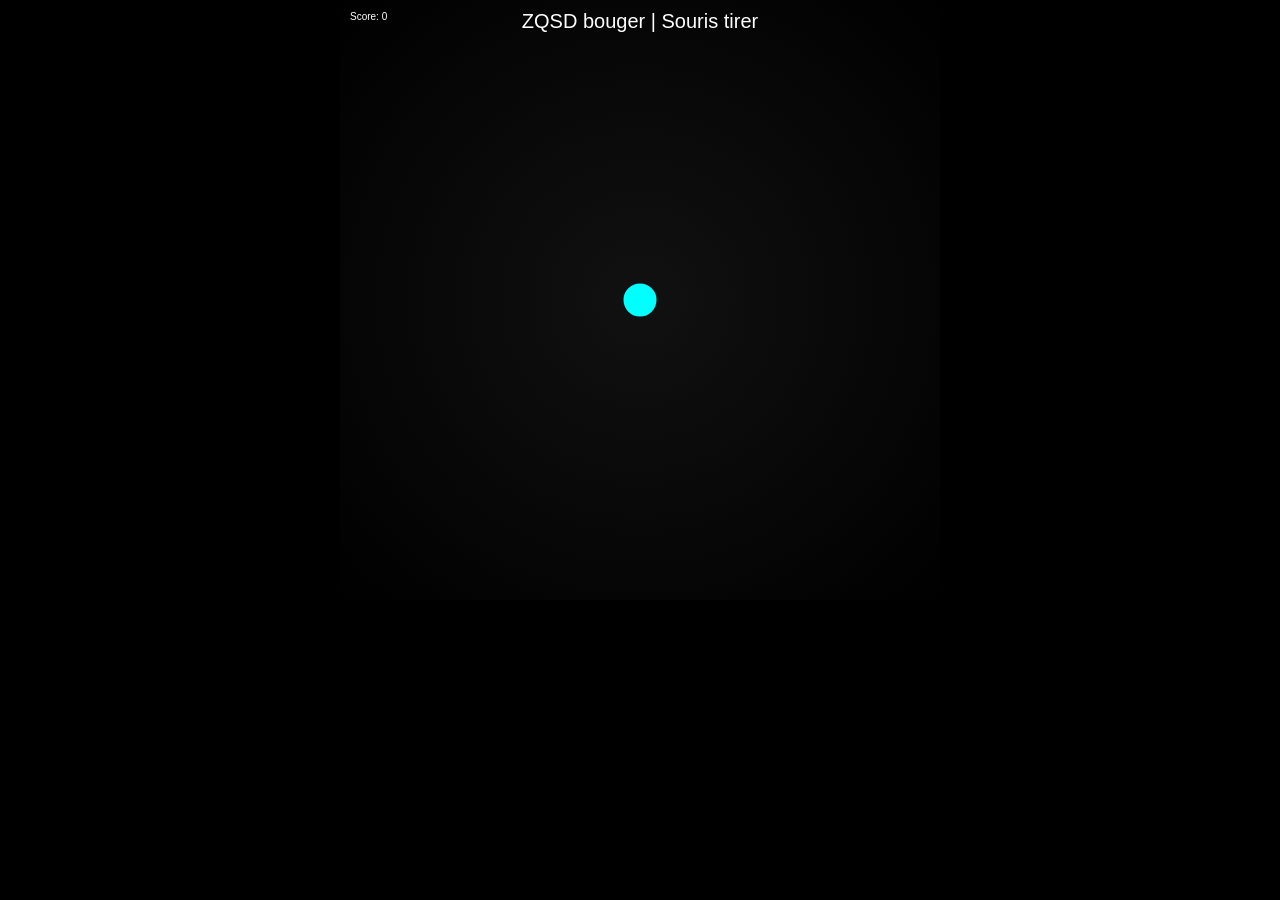
<file: index.html>
<!DOCTYPE html>
<html lang="fr">
<head>
<meta charset="UTF-8">
<title>Ultra Shooter</title>
<style>
body { margin:0; overflow:hidden; background:#000; }
canvas { display:block; margin:auto; background:radial-gradient(circle,#111,#000); }
#ui { position:absolute; top:10px; left:50%; transform:translateX(-50%); color:white; font-family:Arial; font-size:20px; }
</style>
</head>
<body>
<div id="ui">ZQSD bouger | Souris tirer</div>
<canvas id="game" width="600" height="600"></canvas>
<script>
const c = document.getElementById("game");
const ctx = c.getContext("2d");

let player, bullets, enemies, keys, score, gameOver;

function reset(){
 player = {x:300,y:300,size:15,speed:4};
 bullets = [];
 enemies = [];
 keys = {};
 score = 0;
 gameOver=false;
}

// joueur détaillé
function drawPlayer(){
 ctx.fillStyle="#00ffff";
 ctx.beginPath();
 ctx.arc(player.x, player.y, player.size, 0, Math.PI*2);
 ctx.fill();

 // glow
 ctx.strokeStyle="#00ffff";
 ctx.lineWidth=3;
 ctx.stroke();
}

// tirs
function drawBullets(){
 ctx.fillStyle="yellow";
 bullets.forEach(b=>{
   ctx.beginPath();
   ctx.arc(b.x,b.y,4,0,Math.PI*2);
   ctx.fill();
 });
}

function updateBullets(){
 bullets.forEach(b=>{
   b.x += b.dx;
   b.y += b.dy;
 });
 bullets = bullets.filter(b=>b.x>0 && b.x<600 && b.y>0 && b.y<600);
}

// ennemis
function spawnEnemy(){
 let edge = Math.floor(Math.random()*4);
 let x,y;
 if(edge===0){x=0;y=Math.random()*600}
 if(edge===1){x=600;y=Math.random()*600}
 if(edge===2){x=Math.random()*600;y=0}
 if(edge===3){x=Math.random()*600;y=600}

 enemies.push({x,y,size:12,speed:1.5});
}

function drawEnemies(){
 ctx.fillStyle="red";
 enemies.forEach(e=>{
   ctx.beginPath();
   ctx.arc(e.x,e.y,e.size,0,Math.PI*2);
   ctx.fill();
 });
}

function updateEnemies(){
 enemies.forEach(e=>{
   let dx = player.x - e.x;
   let dy = player.y - e.y;
   let dist = Math.sqrt(dx*dx + dy*dy);
   e.x += dx/dist * e.speed;
   e.y += dy/dist * e.speed;

   if(dist < player.size + e.size) gameOver=true;

   bullets.forEach((b,i)=>{
     let d = Math.hypot(b.x-e.x,b.y-e.y);
     if(d < e.size){
       enemies.splice(enemies.indexOf(e),1);
       bullets.splice(i,1);
       score++;
     }
   })
 });
}

// mouvements
function updatePlayer(){
 if(keys['z']) player.y -= player.speed;
 if(keys['s']) player.y += player.speed;
 if(keys['q']) player.x -= player.speed;
 if(keys['d']) player.x += player.speed;
}

function draw(){
 ctx.clearRect(0,0,600,600);
 drawPlayer();
 drawBullets();
 drawEnemies();

 ctx.fillStyle="white";
 ctx.fillText("Score: "+score,10,20);

 if(gameOver){
   ctx.font="40px Arial";
   ctx.fillText("GAME OVER",180,300);
   ctx.font="20px Arial";
   ctx.fillText("Clique pour rejouer",200,340);
 }
}

function loop(){
 if(!gameOver){
   if(Math.random()<0.02) spawnEnemy();
   updatePlayer();
   updateBullets();
   updateEnemies();
 }
 draw();
 requestAnimationFrame(loop);
}

// contrôles
window.addEventListener('keydown',e=>keys[e.key]=true);
window.addEventListener('keyup',e=>keys[e.key]=false);

c.addEventListener('click',e=>{
 if(gameOver){ reset(); return; }
 let rect=c.getBoundingClientRect();
 let mx=e.clientX-rect.left;
 let my=e.clientY-rect.top;
 let dx=mx-player.x;
 let dy=my-player.y;
 let dist=Math.sqrt(dx*dx+dy*dy);
 bullets.push({x:player.x,y:player.y,dx:dx/dist*6,dy:dy/dist*6});
});

reset();
loop();
</script>
</body>
</html>
</file>
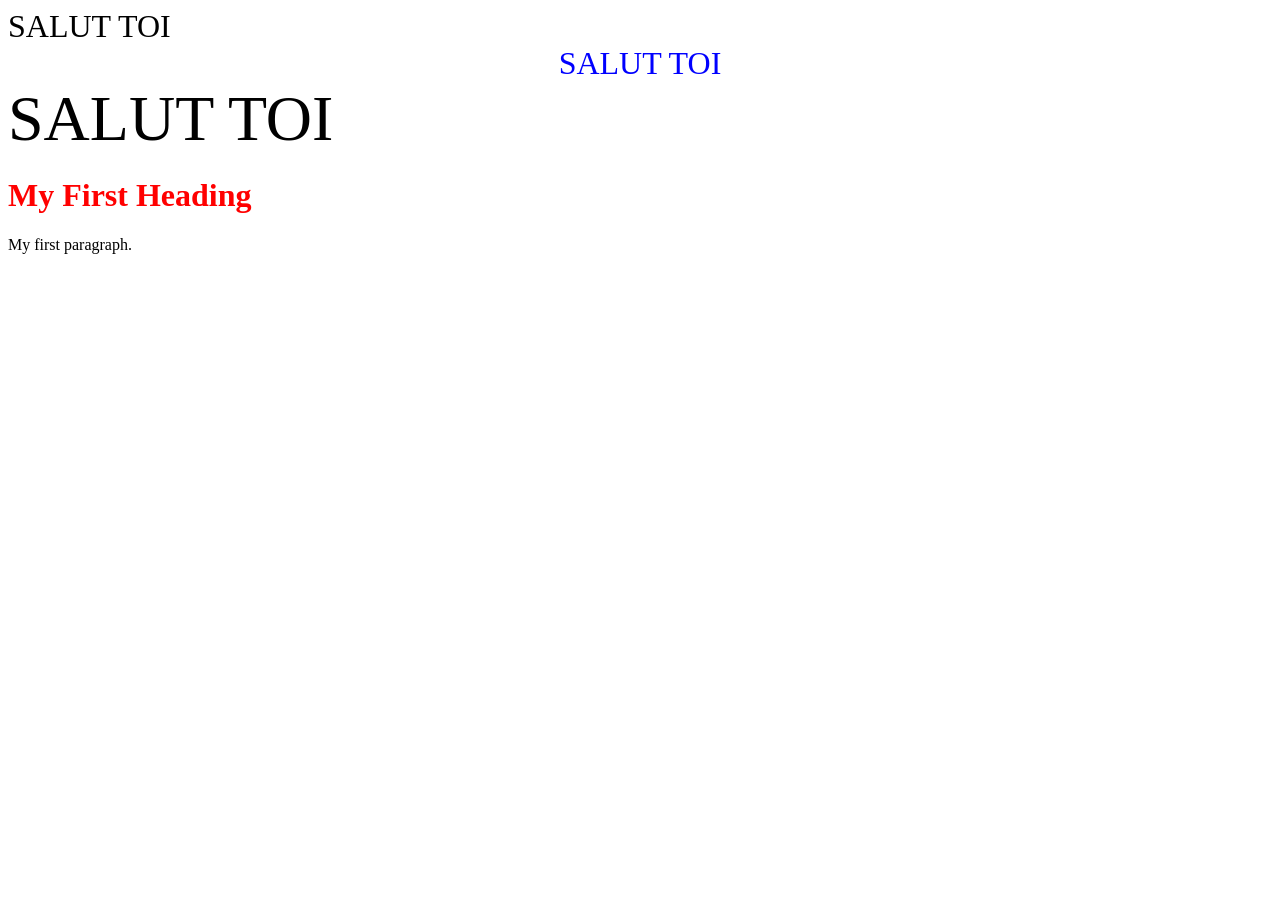
<file: tutorial_web/index.html>
<!DOCTYPE html>
<html>
<head>
<title>Page Title</title>

<link rel="stylesheet" href="style.css">
<script type="text/javascript" src="script.js"></script>
</head>

<body>


<div class="toto">SALUT TOI </div>
<div id="id1"class="toto">SALUT TOI </div>
<div id="id2"class="toto">SALUT TOI </div>


<h1>My First Heading</h1>
<p>My first paragraph.</p>

</body>
</html>
</file>
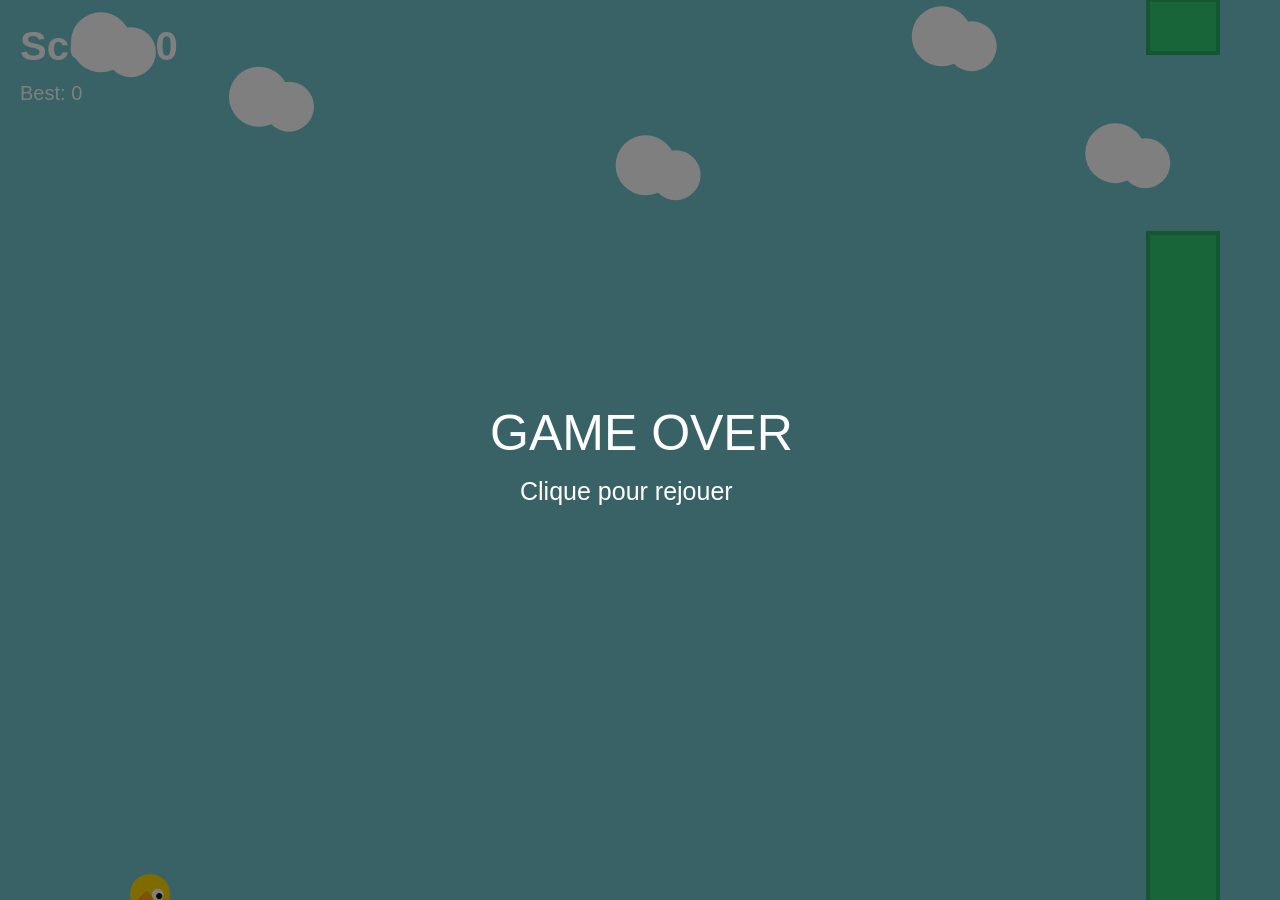
<file: flappy_bird/game.html>
<!DOCTYPE html><html lang="fr"><head>  <meta charset="UTF-8">  <title>Flappy Bird</title>  <style>    body {      margin: 0;      overflow: hidden;      background: #70c5ce;      font-family: Arial;    }    canvas {      display: block;    }  </style></head><body><canvas id="game"></canvas><script>const canvas = document.getElementById("game");const ctx = canvas.getContext("2d");canvas.width = window.innerWidth;canvas.height = window.innerHeight;// ===== OISEAU =====let bird = {  x: 150,  y: 300,  velocity: 0,  gravity: 0.6,  lift: -10,  size: 20,  rotation: 0};// ===== TUYAUX =====let pipes = [];let frame = 0;let score = 0;let bestScore = 0;let gameOver = false;//function sounds(fichier_deson)const sounds = [  new Audio("bird1.mp3"),  new Audio("bird2.mp3")];function playFlap() {  let s = sounds[Math.floor(Math.random() * sounds.length)];  s.currentTime = 0;  s.play();}// ===== CREATION TUYAU =====function createPipe() {  let gap = 180;  let top = Math.random() * (canvas.height - gap - 200) + 50;  pipes.push({    x: canvas.width,    width: 70,    top: top,    gap: gap,    passed: false  });}// ===== DESSIN OISEAU =====function drawBird() {  ctx.save();  ctx.translate(bird.x, bird.y);  ctx.rotate(bird.rotation);  // corps  ctx.fillStyle = "#FFD700";  ctx.beginPath();  ctx.arc(0, 0, bird.size, 0, Math.PI * 2);  ctx.fill();  // aile animée  ctx.fillStyle = "#FFA500";  ctx.fillRect(-5, 0, 10, 15 + Math.sin(frame * 0.3) * 5);  // oeil  ctx.fillStyle = "white";  ctx.beginPath();  ctx.arc(6, -5, 6, 0, Math.PI * 2);  ctx.fill();  ctx.fillStyle = "black";  ctx.beginPath();  ctx.arc(8, -5, 3, 0, Math.PI * 2);  ctx.fill();  // bec  ctx.fillStyle = "orange";  ctx.fillRect(15, -5, 10, 5);  ctx.restore();}// ===== DESSIN TUYAUX =====function drawPipes() {  ctx.fillStyle = "#2ecc71";  pipes.forEach(p => {    // haut    ctx.fillRect(p.x, 0, p.width, p.top);    // bas    ctx.fillRect(p.x, p.top + p.gap, p.width, canvas.height);    // contour    ctx.strokeStyle = "#27ae60";    ctx.lineWidth = 4;    ctx.strokeRect(p.x, 0, p.width, p.top);    ctx.strokeRect(p.x, p.top + p.gap, p.width, canvas.height);  });}// ===== FOND =====let clouds = [];for (let i = 0; i < 5; i++) {  clouds.push({ x: Math.random() * canvas.width, y: Math.random() * 200 });}function drawBackground() {  // ciel  ctx.fillStyle = "#70c5ce";  ctx.fillRect(0, 0, canvas.width, canvas.height);  // nuages  ctx.fillStyle = "white";  clouds.forEach(c => {    ctx.beginPath();    ctx.arc(c.x, c.y, 30, 0, Math.PI * 2);    ctx.arc(c.x + 30, c.y + 10, 25, 0, Math.PI * 2);    ctx.fill();    c.x -= 0.5;    if (c.x < -50) c.x = canvas.width + 50;  });}// ===== UPDATE =====function update() {  if (gameOver) return;  bird.velocity += bird.gravity;  bird.y += bird.velocity;  // rotation réaliste  bird.rotation = Math.min(Math.PI / 4, bird.velocity * 0.05);  // collision sol/plafond  if (bird.y + bird.size > canvas.height || bird.y - bird.size < 0) {    endGame();  }  // création tuyaux  if (frame % 100 === 0) createPipe();  pipes.forEach(p => {    p.x -= 3;    // collision    if (      bird.x + bird.size > p.x &&      bird.x - bird.size < p.x + p.width &&      (bird.y - bird.size < p.top || bird.y + bird.size > p.top + p.gap)    ) {      endGame();    }    // score    if (!p.passed && p.x < bird.x) {      score++;      p.passed = true;    }  });  pipes = pipes.filter(p => p.x + p.width > 0);}// ===== SCORE =====function drawScore() {  ctx.fillStyle = "white";  ctx.font = "bold 40px Arial";  ctx.fillText("Score: " + score, 20, 60);  ctx.font = "20px Arial";  ctx.fillText("Best: " + bestScore, 20, 100);}// ===== GAME OVER =====function endGame() {  gameOver = true;  if (score > bestScore) bestScore = score;}// ===== RESET =====function reset() {  bird.y = 300;  bird.velocity = 0;  pipes = [];  score = 0;  gameOver = false;}// ===== LOOP =====function loop() {  drawBackground();  update();  drawPipes();  drawBird();  drawScore();  if (gameOver) {    ctx.fillStyle = "rgba(0,0,0,0.5)";    ctx.fillRect(0, 0, canvas.width, canvas.height);    ctx.fillStyle = "white";    ctx.font = "50px Arial";    ctx.fillText("GAME OVER", canvas.width / 2 - 150, canvas.height / 2);    ctx.font = "25px Arial";    ctx.fillText("Clique pour rejouer", canvas.width / 2 - 120, canvas.height / 2 + 50);  }  frame++;  requestAnimationFrame(loop);}loop();// ===== CONTROLES =====function jump() {  if (gameOver) {    reset();  } else {    bird.velocity = bird.lift;  }}window.addEventListener("click", jump);window.addEventListener("keydown", jump);const flapSound = new Audio("bird1.mp3");function jump() {  if (gameOver) {    reset();  } else {    bird.velocity = bird.lift;    // 🔊 jouer le son    flapSound.currentTime = 50; // reset pour rejouer direct	playFlap();    //flapSound.play();  }}</script></body></html>
</file>
<file: tutorial_web/style.css>
h1
{
	color :red;
}

.toto
{
	font-size: 32px;
}

#id1
{
	color : blue; 
	text-align : center;
}
#id2
{
	font-size: 64px;
}
</file>
